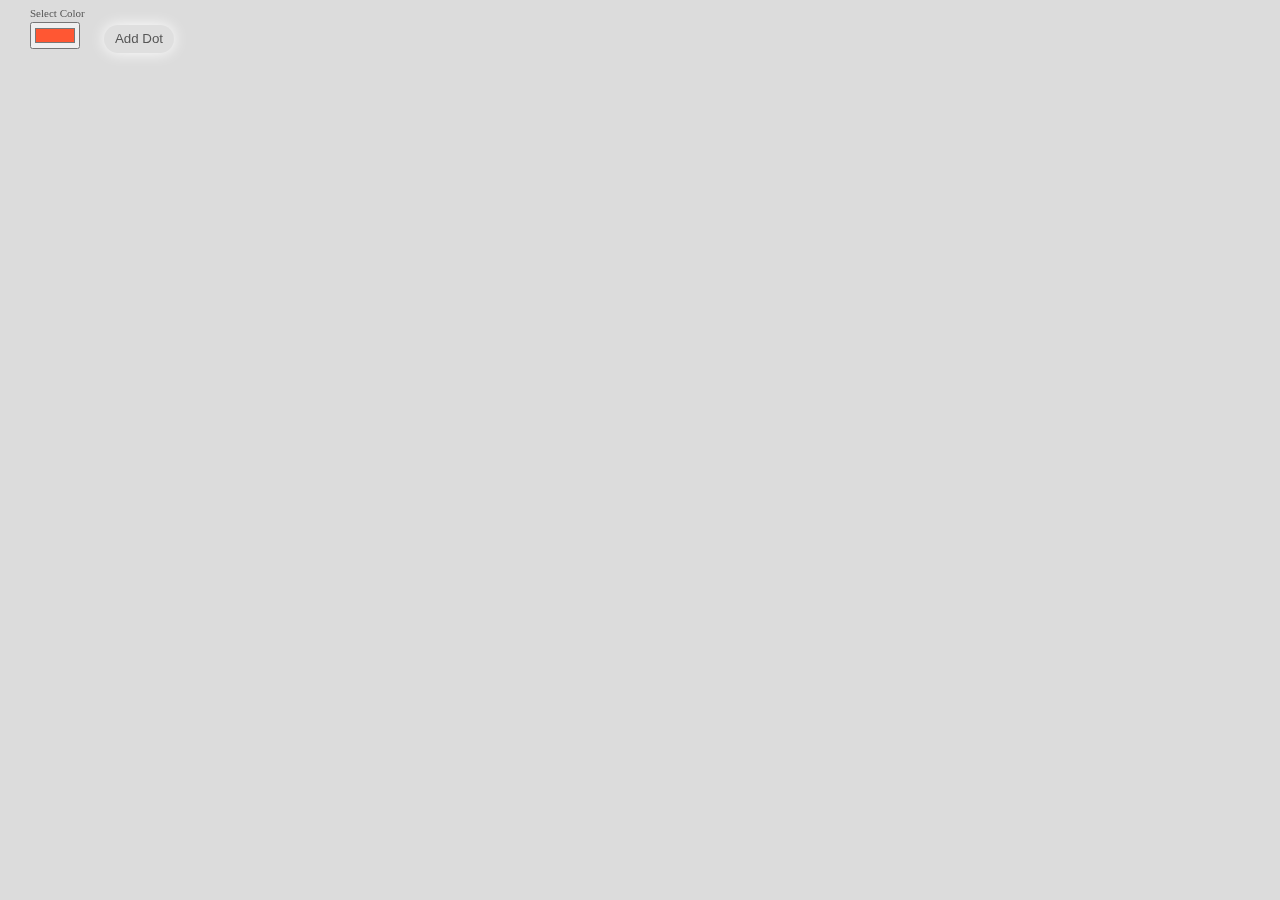
<file: index.html>
<!DOCTYPE html>
<html>

<head>
    <script src="jquery-3.7.1.min.js"></script>
    <script src="ether-5.2.umd.min.js"></script>
    <script src="abi.js"></script>

    <style>
        body {
            margin: 0;
            padding: 0;
            background-color:rgba(220, 220, 220);
            display: flex;
            flex-direction: column;
            justify-content: left;
            height: 100vh;
        }

        .select-corlor {
            margin-top: -15px;
            margin-bottom: 3px;
            color:  rgb(86, 86, 86);
            font-size: 11px;
        }

        .color-picker-container {
            width:100%;
            height: 60px;
            position: fixed;
            text-align: left;        
            border: none;
            background-color: rgba(220, 220, 220, 0.8);
            z-index:2;
        }

        .picker-container {
            margin-top: 22px;
            margin-left:30px;
        }

        .container {
            width: 65%;
            margin-top: 70px;
            margin-left: 20%;
            text-align: left;
        }

        .add-button {
            color: rgb(86, 86, 86);
            border-radius: 40px;
            border: none;
            background-color: rgb(255, 255, 255, 0.1);
            width: 70px;
            height: 28px;
            margin-left: 20px;
            cursor: pointer;
            box-shadow: 0 0 15px rgba(255, 255, 255, 1);
        }
        .add-button:hover{
            color: rgb(255, 255, 255);
            background-color: rgb(238, 238, 238);
            
        }

        .dot {
            display: inline-block;
            width: 40px;
            height: 40px;
            border-radius: 50%;
            margin: 5px;
            box-shadow: 0 0 5px rgba(252, 186, 210, 0.4);
            transition: width 0.3s, height 0.3s, box-shadow 0.3s;
            background: radial-gradient(circle, rgba(55, 55, 55, 0.2) 0%, rgba(0, 0, 0, 0) 100%);
            animation: move 45s linear infinite, pulse 30s alternate infinite;
        }

        .dot:hover{
            width: 40px;
            height: 40px;
            border-radius: 10%;
            background: radial-gradient(circle, rgba(255, 0, 0, 0.3) 0%, rgba(0, 0, 0, 0) 100%);
       
        }

        @keyframes move {
            0%, 100% {
                transform: translate(0, 0);
            }
            25% {
                transform: translate(40px, 40px);
            }
            50% {
                transform: translate(100px, 0);
            }
            75% {
                transform: translate(40px, -40px);
            }
        }

        @keyframes pulse {
            0%, 100% {
                transform: scale(0.4);
            }
            50% {
                transform: scale(1.5);
            }
        }

    </style>

</head>

<body>
    <div class="color-picker-container">
        <div class="picker-container">     
        <p class=" select-corlor">Select Color</p>
        <input type="color" id="color-picker" value="#FF5733">
        <button class="add-button" id="add-dot">Add Dot</button>
    </div>
    </div>
    <div class="container" id="container"></div>


    <script>

        main();

        // everything goes inside the main() function
        async function main() {
            // A Web3Provider wraps a standard Web3 provider, which is
            // what MetaMask injects as window.ethereum into each page
            const provider = new ethers.providers.Web3Provider(window.ethereum);

            // MetaMask requires requesting permission to connect users accounts
            await provider.send("eth_requestAccounts", []);

            // The MetaMask plugin also allows signing transactions to
            // send ether and pay to change state within the blockchain.
            // For this, you need the account signer...
            const signer = provider.getSigner();

            const contract = new ethers.Contract(contractAddress, abi, provider);

            const contractWithSigner = contract.connect(signer);
            /////////////////////////////////
            // REQUIRED ETH CODE ABOVE ^^^^^^^^^ //
            /////////////////////////////////
            // OUR OWN CODE BELOW VVVVVVVVVVV //
            ///////////////////////////////////////

            //////


            const container = document.getElementById("container");
            const addDotButton = document.getElementById("add-dot");
            const colorPicker = document.getElementById("color-picker");

            loadDots();

            addDotButton.addEventListener("click", () => {

                // convert the value in the colorpicker from hexadecimal to rgb.
                let dotColorRGB = hexToRgb(colorPicker.value);

                // extract the individual r, g, b values from the dotColorRGB (which is a javascript object)
                let r = dotColorRGB.r;
                let g = dotColorRGB.g;
                let b = dotColorRGB.b;

                contractWithSigner.addDot(r, g, b);
            })


            contract.on("colorSetEvent", (r, g, b) => {
                addDot(r, g, b);
            })

            async function loadDots() {
                let dots = await contract.viewDots();

                for(let i = 0; i < dots.length; i++) {

                    const dot = dots[i];
                    
                    const r = dot.red;
                    const g = dot.green;
                    const b = dot.blue;

                    addDot(r, g, b);
                }
            }

            function addDot(_r, _g, _b) {
                let dot = document.createElement("div");
                dot.classList.add("dot");
                dot.style.backgroundColor = `rgb(${_r}, ${_g}, ${_b})`;
                container.appendChild(dot);
            }

            function hexToRgb(hex) {
                var result = /^#?([a-f\d]{2})([a-f\d]{2})([a-f\d]{2})$/i.exec(hex);
                return result ? {
                    r: parseInt(result[1], 16),
                    g: parseInt(result[2], 16),
                    b: parseInt(result[3], 16)
                } : null;
            }
            
            
        }

    </script>
</body>

</html>
</file>
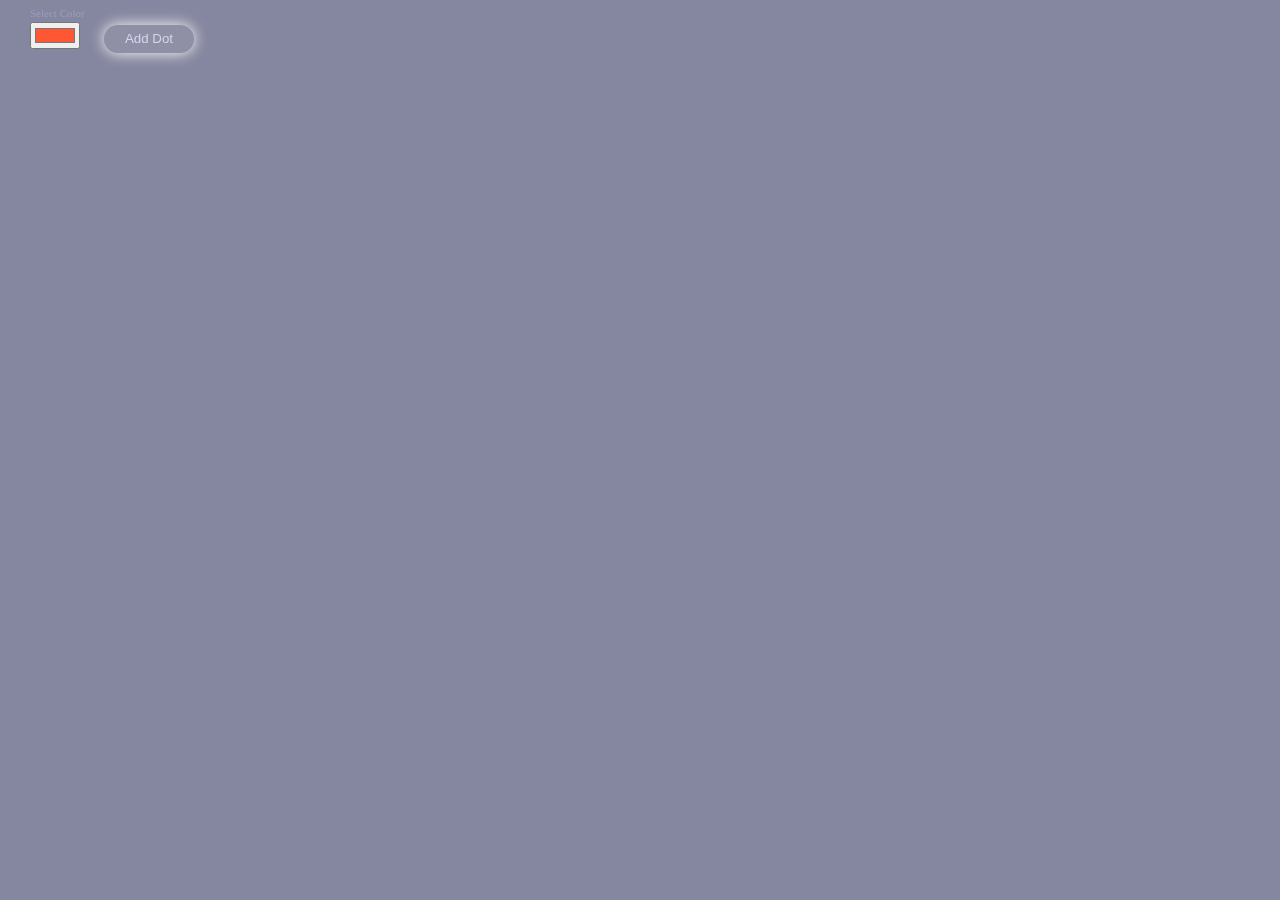
<file: C-dots.html>
<!DOCTYPE html>
<html>

<head>
    <link rel="stylesheet" href="cDot.css">
    <script src="jquery-3.7.1.min.js"></script>
    <script src="ether-5.2.umd.min.js"></script>
    <script src="abi.js"></script>

</head>

<body>
    <div class="color-picker-container">
        <div class="picker-container">     
        <p class=" select-corlor">Select Color</p>
        <input type="color" id="color-picker" value="#FF5733">
        <button class="add-button" id="add-dot">Add Dot</button>
    </div>
    </div>
    <div class="container" id="container"></div>


    <script src="cDot.js"></script>
</body>

</html>
</file>
<file: cDot.css>
body {
  margin: 0;
  padding: 0;
  background-color:rgb(133, 134, 159);
  display: flex;
  flex-direction: column;
  justify-content: left;
  height: 100vh;
}

.select-corlor {
  margin-top: -15px;
  margin-bottom: 3px;
  color: rgb(155, 156, 191);
  font-size: 11px;
}

.color-picker-container {
  width:100%;
  height: 90px;
  position: fixed;
  text-align: left;        
  border: none;
  z-index:2;
}

.picker-container {
  margin-top: 22px;
  margin-left:30px;
}

.container {
  width: 96%;
  margin-top: 65px;
  margin-left: 2%;
  text-align: right;
}

.add-button {
  color: rgb(211, 212, 238);
  border-radius: 40px;
  border: none;
  background-color: rgb(238, 238, 238, 0.1);
  width: 90px;
  height: 28px;
  margin-left: 20px;
  cursor: pointer;
  box-shadow: 0 0 15px rgba(255, 255, 255, 1);
}
.add-button:hover{
  color: rgb(255, 255, 255);
  background-color: rgba(255, 255, 255, 0.3);
  
}

.dot {
  display: inline-block;
  width: 72px;
  height: 72px;
  border-radius: 50%;
  margin: 5px;
  box-shadow: 0 0 4px rgba(255, 179, 179, 0.5);
  transition: width 0.3s, height 0.3s, box-shadow 0.3s;
  background: radial-gradient(circle, rgba(55, 55, 55, 0.3) 0%, rgba(0, 0, 0, 0) 100%);
  animation: move 600s linear infinite, pulse 100s alternate infinite;
}

.dot:hover{
  width: 71px;
  height: 71px;
  border-radius: 10%;
  background: radial-gradient(circle, rgba(4, 255, 0, 0.3) 0%, rgba(0, 0, 0, 0) 100%);
  box-shadow: 0 0 25px rgba(64, 64, 64, 0.5);

}

@keyframes pulse {
  0%, 100% {
      transform: scale(0.3);
  }
  10% {
      transform: scale(0.6);
  }
  20% {
      transform: scale(0.2);
  }
  30% {
      transform: scale(0.5);
  }
  40% {
      transform: scale(0.3);
  }

  60% {
      transform: scale(1.7);
  }

  75% {
      transform: scale(0.2);
  }           

  80% {
      transform: scale(0.5);
  }           
}
</file>
